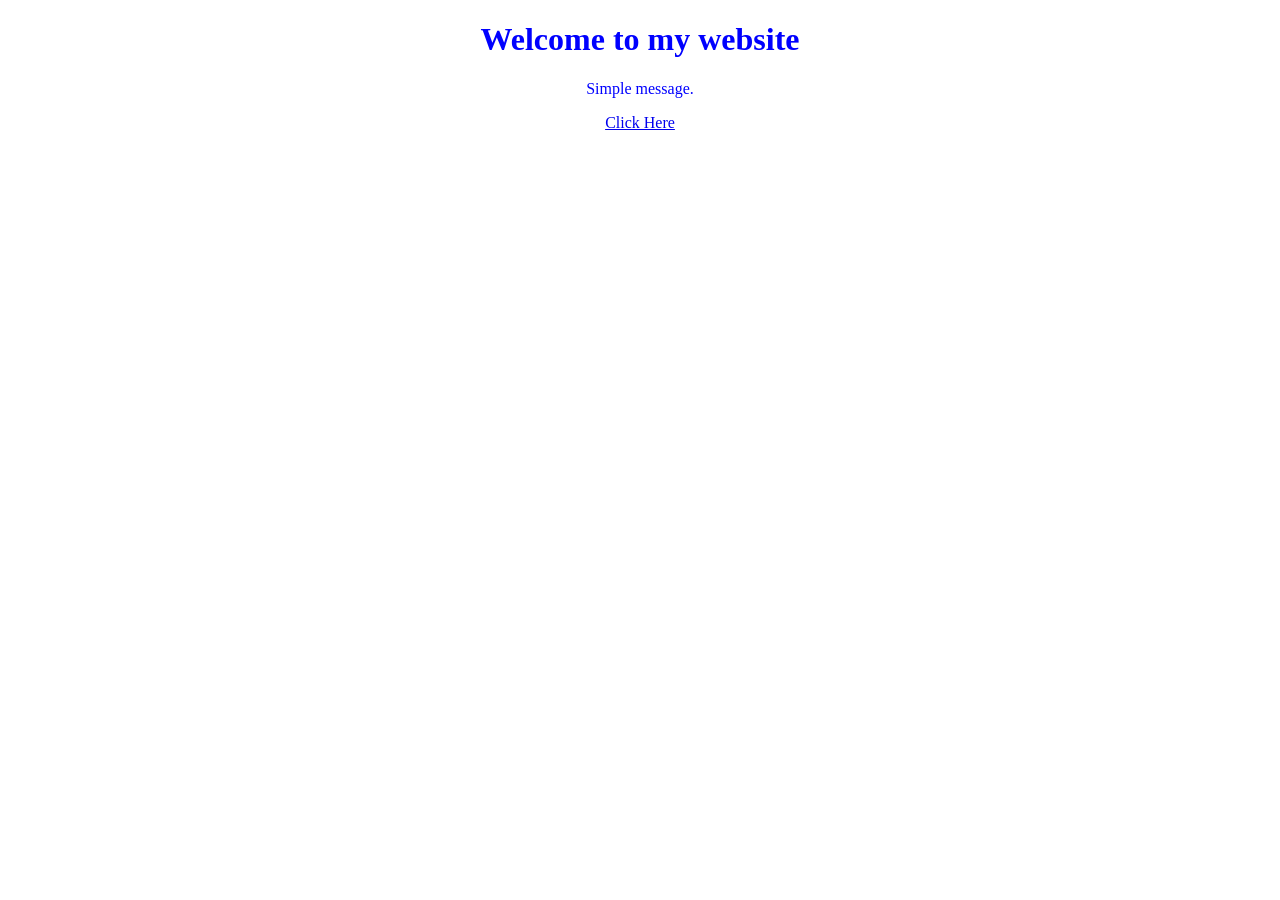
<file: index.html>
<!DOCTYPE html>
<html lang="en">
<head>
  <meta charset="UTF-8">
  <meta name="viewpoint" content="width=device-width, initial-scale=1.0">
  <title>Website</title>
  <link rel="stylesheet" href="style.css">
</head>
<body>
  <div class="welcome">
    <h1>Welcome to my website</h1>
    <p>Simple message.</p>
    <a href="./cag/whate.html">Click Here</a>
  </div>
</body>
</html>
</file>
<file: style.css>
.body {
  margin: 0;
  color: red;
  padding: 0;
}

.welcome {
  text-align: center;
  justify-content: center;
  color: blue;
}
</file>
